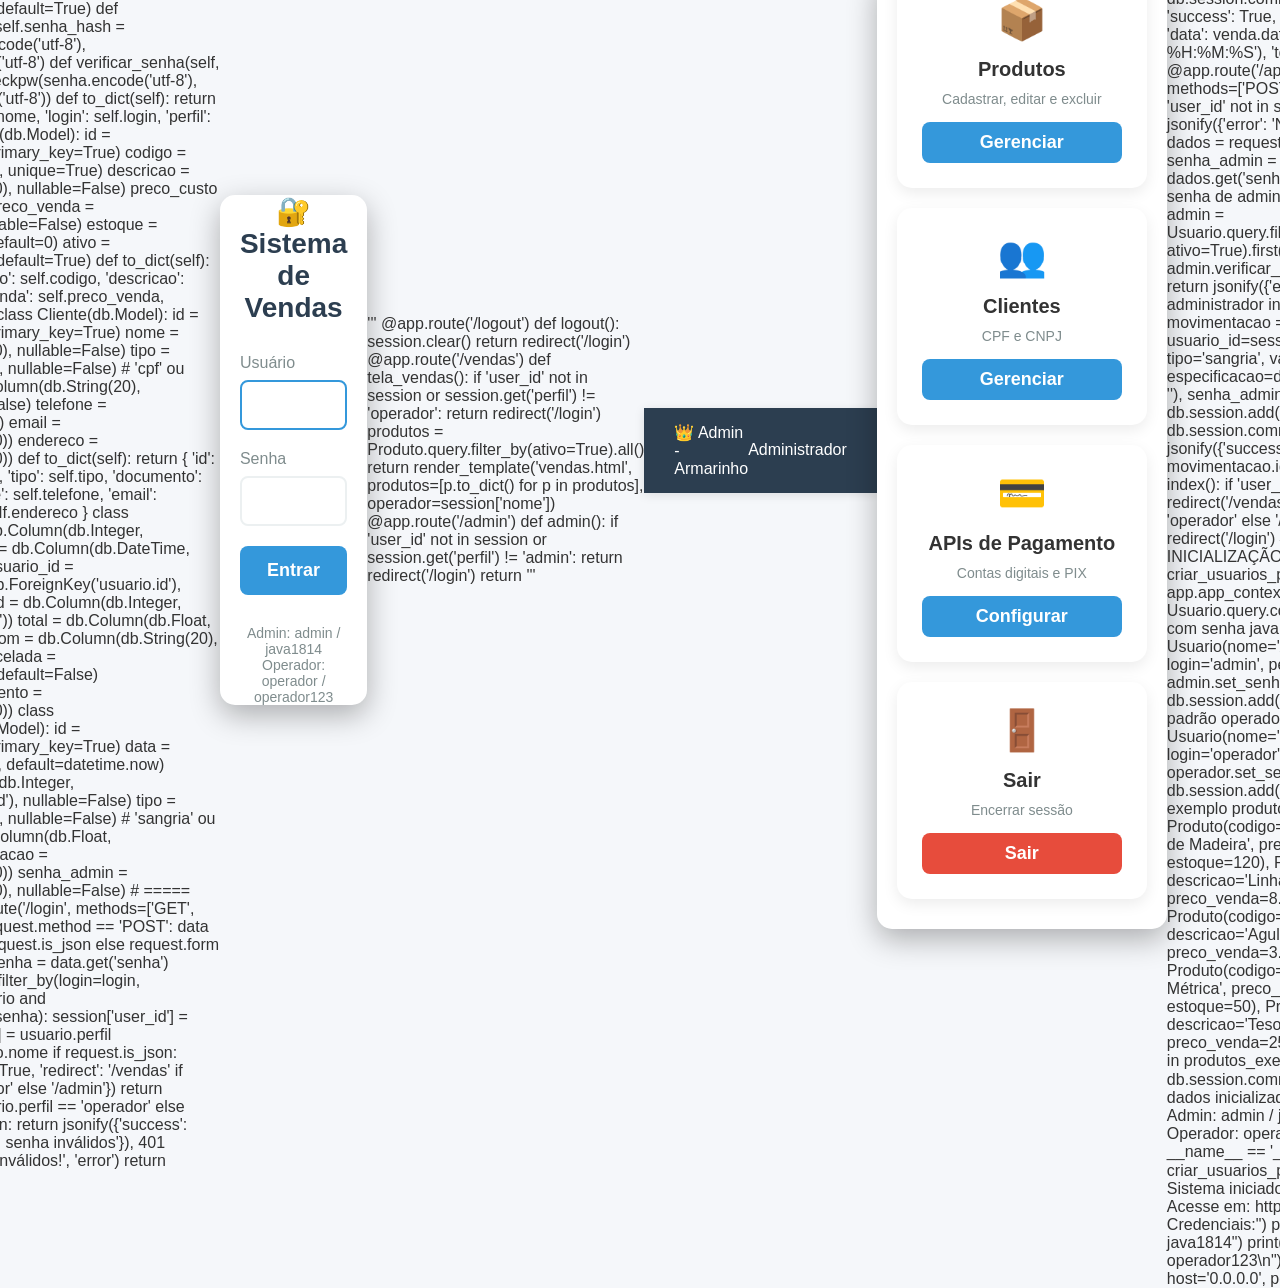
<file: templates/index.html>
from flask import Flask, render_template, request, redirect, url_for, session, jsonify, flash
from flask_sqlalchemy import SQLAlchemy
import bcrypt
from datetime import datetime
import os

app = Flask(__name__)
app.secret_key = os.urandom(24)
app.config['SQLALCHEMY_DATABASE_URI'] = 'sqlite:///vendas.db'
app.config['SQLALCHEMY_TRACK_MODIFICATIONS'] = False

db = SQLAlchemy(app)

# ===== MODELOS =====
class Usuario(db.Model):
    id = db.Column(db.Integer, primary_key=True)
    nome = db.Column(db.String(100), nullable=False)
    login = db.Column(db.String(50), unique=True, nullable=False)
    senha_hash = db.Column(db.String(200), nullable=False)
    perfil = db.Column(db.String(20), nullable=False)  # 'admin' ou 'operador'
    ativo = db.Column(db.Boolean, default=True)

    def set_senha(self, senha):
        self.senha_hash = bcrypt.hashpw(senha.encode('utf-8'), bcrypt.gensalt()).decode('utf-8')
    
    def verificar_senha(self, senha):
        return bcrypt.checkpw(senha.encode('utf-8'), self.senha_hash.encode('utf-8'))
    
    def to_dict(self):
        return {
            'id': self.id,
            'nome': self.nome,
            'login': self.login,
            'perfil': self.perfil
        }

class Produto(db.Model):
    id = db.Column(db.Integer, primary_key=True)
    codigo = db.Column(db.String(50), unique=True)
    descricao = db.Column(db.String(200), nullable=False)
    preco_custo = db.Column(db.Float)
    preco_venda = db.Column(db.Float, nullable=False)
    estoque = db.Column(db.Integer, default=0)
    ativo = db.Column(db.Boolean, default=True)
    
    def to_dict(self):
        return {
            'id': self.id,
            'codigo': self.codigo,
            'descricao': self.descricao,
            'preco_venda': self.preco_venda,
            'estoque': self.estoque
        }

class Cliente(db.Model):
    id = db.Column(db.Integer, primary_key=True)
    nome = db.Column(db.String(150), nullable=False)
    tipo = db.Column(db.String(10), nullable=False)  # 'cpf' ou 'cnpj'
    documento = db.Column(db.String(20), unique=True, nullable=False)
    telefone = db.Column(db.String(20))
    email = db.Column(db.String(100))
    endereco = db.Column(db.String(200))
    
    def to_dict(self):
        return {
            'id': self.id,
            'nome': self.nome,
            'tipo': self.tipo,
            'documento': self.documento,
            'telefone': self.telefone,
            'email': self.email,
            'endereco': self.endereco
        }

class Venda(db.Model):
    id = db.Column(db.Integer, primary_key=True)
    data = db.Column(db.DateTime, default=datetime.now)
    usuario_id = db.Column(db.Integer, db.ForeignKey('usuario.id'), nullable=False)
    cliente_id = db.Column(db.Integer, db.ForeignKey('cliente.id'))
    total = db.Column(db.Float, nullable=False)
    tipo_cupom = db.Column(db.String(20), default='nao_fiscal')
    cancelada = db.Column(db.Boolean, default=False)
    senha_admin_cancelamento = db.Column(db.String(200))

class MovimentacaoCaixa(db.Model):
    id = db.Column(db.Integer, primary_key=True)
    data = db.Column(db.DateTime, default=datetime.now)
    usuario_id = db.Column(db.Integer, db.ForeignKey('usuario.id'), nullable=False)
    tipo = db.Column(db.String(20), nullable=False)  # 'sangria' ou 'suprimento'
    valor = db.Column(db.Float, nullable=False)
    especificacao = db.Column(db.String(200))
    senha_admin = db.Column(db.String(200), nullable=False)

# ===== ROTAS =====
@app.route('/login', methods=['GET', 'POST'])
def login():
    if request.method == 'POST':
        data = request.get_json() if request.is_json else request.form
        login = data.get('login')
        senha = data.get('senha')
        
        usuario = Usuario.query.filter_by(login=login, ativo=True).first()
        
        if usuario and usuario.verificar_senha(senha):
            session['user_id'] = usuario.id
            session['perfil'] = usuario.perfil
            session['nome'] = usuario.nome
            
            if request.is_json:
                return jsonify({'success': True, 'redirect': '/vendas' if usuario.perfil == 'operador' else '/admin'})
            return redirect('/vendas' if usuario.perfil == 'operador' else '/admin')
        
        if request.is_json:
            return jsonify({'success': False, 'error': 'Usuário ou senha inválidos'}), 401
        flash('Usuário ou senha inválidos!', 'error')
        return redirect('/login')
    
    return '''
    <!DOCTYPE html>
    <html lang="pt-BR">
    <head>
        <meta charset="UTF-8">
        <meta name="viewport" content="width=device-width, initial-scale=1.0">
        <title>Login - Sistema de Vendas</title>
        <style>
            * { margin: 0; padding: 0; box-sizing: border-box; font-family: Arial, sans-serif; }
            body { background: linear-gradient(135deg, #1a2a6c, #2c3e50); height: 100vh; display: flex; align-items: center; justify-content: center; }
            .container { background: white; border-radius: 15px; box-shadow: 0 10px 30px rgba(0,0,0,0.3); padding: 40px; width: 100%; max-width: 400px; text-align: center; }
            h1 { color: #2c3e50; margin-bottom: 30px; font-size: 28px; }
            .input-group { margin-bottom: 20px; text-align: left; }
            label { display: block; margin-bottom: 8px; color: #7f8c8d; font-weight: 500; }
            input { width: 100%; padding: 14px; border: 2px solid #ecf0f1; border-radius: 8px; font-size: 16px; transition: border-color 0.3s; }
            input:focus { border-color: #3498db; outline: none; }
            button { background: #3498db; color: white; border: none; padding: 14px; width: 100%; border-radius: 8px; font-size: 18px; font-weight: 600; cursor: pointer; transition: background 0.3s; }
            button:hover { background: #2980b9; }
            .error { color: #e74c3c; background: #fadbd8; padding: 12px; border-radius: 8px; margin-bottom: 20px; display: none; }
            .footer { margin-top: 30px; color: #7f8c8d; font-size: 14px; }
        </style>
    </head>
    <body>
        <div class="container">
            <h1>🔐 Sistema de Vendas</h1>
            <div id="error" class="error"></div>
            
            <form id="login-form">
                <div class="input-group">
                    <label for="login">Usuário</label>
                    <input type="text" id="login" name="login" required autofocus>
                </div>
                
                <div class="input-group">
                    <label for="senha">Senha</label>
                    <input type="password" id="senha" name="senha" required>
                </div>
                
                <button type="submit">Entrar</button>
            </form>
            
            <div class="footer">
                <p>Admin: admin / java1814</p>
                <p>Operador: operador / operador123</p>
            </div>
        </div>

        <script>
            document.getElementById('login-form').addEventListener('submit', async (e) => {
                e.preventDefault();
                
                const login = document.getElementById('login').value;
                const senha = document.getElementById('senha').value;
                const errorDiv = document.getElementById('error');
                
                try {
                    const response = await fetch('/login', {
                        method: 'POST',
                        headers: { 'Content-Type': 'application/json' },
                        body: JSON.stringify({ login, senha })
                    });
                    
                    const result = await response.json();
                    
                    if (result.success) {
                        window.location.href = result.redirect;
                    } else {
                        errorDiv.textContent = result.error || 'Usuário ou senha inválidos!';
                        errorDiv.style.display = 'block';
                    }
                } catch (err) {
                    errorDiv.textContent = 'Erro de conexão com o servidor';
                    errorDiv.style.display = 'block';
                }
            });
        </script>
    </body>
    </html>
    '''

@app.route('/logout')
def logout():
    session.clear()
    return redirect('/login')

@app.route('/vendas')
def tela_vendas():
    if 'user_id' not in session or session.get('perfil') != 'operador':
        return redirect('/login')
    
    produtos = Produto.query.filter_by(ativo=True).all()
    return render_template('vendas.html', 
                         produtos=[p.to_dict() for p in produtos],
                         operador=session['nome'])

@app.route('/admin')
def admin():
    if 'user_id' not in session or session.get('perfil') != 'admin':
        return redirect('/login')
    
    return '''
    <!DOCTYPE html>
    <html lang="pt-BR">
    <head>
        <meta charset="UTF-8">
        <meta name="viewport" content="width=device-width, initial-scale=1.0">
        <title>Admin - Sistema de Vendas</title>
        <style>
            * { margin: 0; padding: 0; box-sizing: border-box; font-family: Arial, sans-serif; }
            body { background: #f5f7fa; color: #333; }
            .header { background: #2c3e50; color: white; padding: 15px 30px; display: flex; justify-content: space-between; align-items: center; box-shadow: 0 2px 10px rgba(0,0,0,0.1); }
            .container { max-width: 1200px; margin: 30px auto; padding: 0 20px; }
            .dashboard { display: grid; grid-template-columns: repeat(auto-fit, minmax(250px, 1fr)); gap: 20px; margin-bottom: 30px; }
            .card { background: white; border-radius: 15px; box-shadow: 0 5px 15px rgba(0,0,0,0.08); padding: 25px; text-align: center; transition: transform 0.3s; cursor: pointer; }
            .card:hover { transform: translateY(-5px); }
            .card-icon { font-size: 40px; margin-bottom: 15px; }
            .card-title { font-size: 20px; font-weight: bold; margin-bottom: 10px; }
            .card-desc { color: #7f8c8d; font-size: 14px; }
            .btn { padding: 10px 20px; border: none; border-radius: 8px; font-weight: 600; cursor: pointer; transition: all 0.2s; background: #3498db; color: white; }
            .btn:hover { background: #2980b9; }
            .btn-block { display: block; width: 100%; margin-top: 15px; }
        </style>
    </head>
    <body>
        <div class="header">
            <div class="logo">👑 Admin - Armarinho</div>
            <div class="user-info">
                <div class="name">Administrador</div>
            </div>
        </div>

        <div class="container">
            <div class="dashboard">
                <div class="card" onclick="alert('Funcionalidade em desenvolvimento: Cadastro de Produtos')">
                    <div class="card-icon">📦</div>
                    <div class="card-title">Produtos</div>
                    <div class="card-desc">Cadastrar, editar e excluir</div>
                    <button class="btn btn-block">Gerenciar</button>
                </div>
                <div class="card" onclick="alert('Funcionalidade em desenvolvimento: Cadastro de Clientes CPF/CNPJ')">
                    <div class="card-icon">👥</div>
                    <div class="card-title">Clientes</div>
                    <div class="card-desc">CPF e CNPJ</div>
                    <button class="btn btn-block">Gerenciar</button>
                </div>
                <div class="card" onclick="alert('Funcionalidade em desenvolvimento: APIs de Pagamento')">
                    <div class="card-icon">💳</div>
                    <div class="card-title">APIs de Pagamento</div>
                    <div class="card-desc">Contas digitais e PIX</div>
                    <button class="btn btn-block">Configurar</button>
                </div>
                <div class="card" onclick="window.location.href='/logout'">
                    <div class="card-icon">🚪</div>
                    <div class="card-title">Sair</div>
                    <div class="card-desc">Encerrar sessão</div>
                    <button class="btn btn-block" style="background:#e74c3c">Sair</button>
                </div>
            </div>
        </div>
    </body>
    </html>
    '''

@app.route('/api/produtos/buscar')
def buscar_produto():
    if 'user_id' not in session:
        return jsonify({'error': 'Não autenticado'}), 401
    
    termo = request.args.get('q', '').strip()
    if not termo:
        return jsonify([])
    
    produtos = Produto.query.filter(
        Produto.ativo == True,
        (Produto.codigo.ilike(f'%{termo}%')) | (Produto.descricao.ilike(f'%{termo}%'))
    ).limit(10).all()
    
    return jsonify([p.to_dict() for p in produtos])

@app.route('/api/vendas', methods=['POST'])
def registrar_venda():
    if 'user_id' not in session:
        return jsonify({'error': 'Não autenticado'}), 401
    
    dados = request.get_json()
    venda = Venda(
        usuario_id=session['user_id'],
        cliente_id=dados.get('cliente_id'),
        total=dados['total'],
        tipo_cupom=dados.get('tipo_cupom', 'nao_fiscal')
    )
    
    db.session.add(venda)
    db.session.commit()
    
    return jsonify({
        'success': True,
        'venda_id': venda.id,
        'data': venda.data.strftime('%d/%m/%Y %H:%M:%S'),
        'total': venda.total
    })

@app.route('/api/caixa/sangria', methods=['POST'])
def sangria():
    if 'user_id' not in session:
        return jsonify({'error': 'Não autenticado'}), 401
    
    dados = request.get_json()
    senha_admin = dados.get('senha_admin', '')
    
    # Verificar senha de administrador (java1814)
    admin = Usuario.query.filter_by(perfil='admin', ativo=True).first()
    if not admin or not admin.verificar_senha(senha_admin):
        return jsonify({'error': 'Senha de administrador inválida'}), 403
    
    movimentacao = MovimentacaoCaixa(
        usuario_id=session['user_id'],
        tipo='sangria',
        valor=float(dados['valor']),
        especificacao=dados.get('especificacao', ''),
        senha_admin=senha_admin
    )
    
    db.session.add(movimentacao)
    db.session.commit()
    
    return jsonify({'success': True, 'id': movimentacao.id})

@app.route('/')
def index():
    if 'user_id' in session:
        return redirect('/vendas' if session['perfil'] == 'operador' else '/admin')
    return redirect('/login')

# ===== INICIALIZAÇÃO =====
def criar_usuarios_padrao():
    with app.app_context():
        db.create_all()
        if Usuario.query.count() == 0:
            # Admin com senha java1814
            admin = Usuario(nome='Administrador', login='admin', perfil='admin')
            admin.set_senha('java1814')
            db.session.add(admin)
            
            # Operador padrão
            operador = Usuario(nome='Operador', login='operador', perfil='operador')
            operador.set_senha('operador123')
            db.session.add(operador)
            
            # Produtos de exemplo
            produtos_exemplo = [
                Produto(codigo='001', descricao='Botão de Madeira', preco_venda=5.0, estoque=120),
                Produto(codigo='002', descricao='Linha de Algodão', preco_venda=8.5, estoque=85),
                Produto(codigo='003', descricao='Agulha de Costura', preco_venda=3.2, estoque=200),
                Produto(codigo='004', descricao='Fita Métrica', preco_venda=12.0, estoque=50),
                Produto(codigo='005', descricao='Tesoura Profissional', preco_venda=25.0, estoque=30)
            ]
            for p in produtos_exemplo:
                db.session.add(p)
            
            db.session.commit()
            print("✓ Banco de dados inicializado com sucesso!")
            print("   Admin: admin / java1814")
            print("   Operador: operador / operador123")

if __name__ == '__main__':
    criar_usuarios_padrao()
    print("\n🚀 Sistema iniciado com sucesso!")
    print("   Acesse em: http://localhost:5000")
    print("   Credenciais:")
    print("     • Admin: admin / java1814")
    print("     • Operador: operador / operador123\n")
    app.run(debug=True, host='0.0.0.0', port=5000)
</file>
